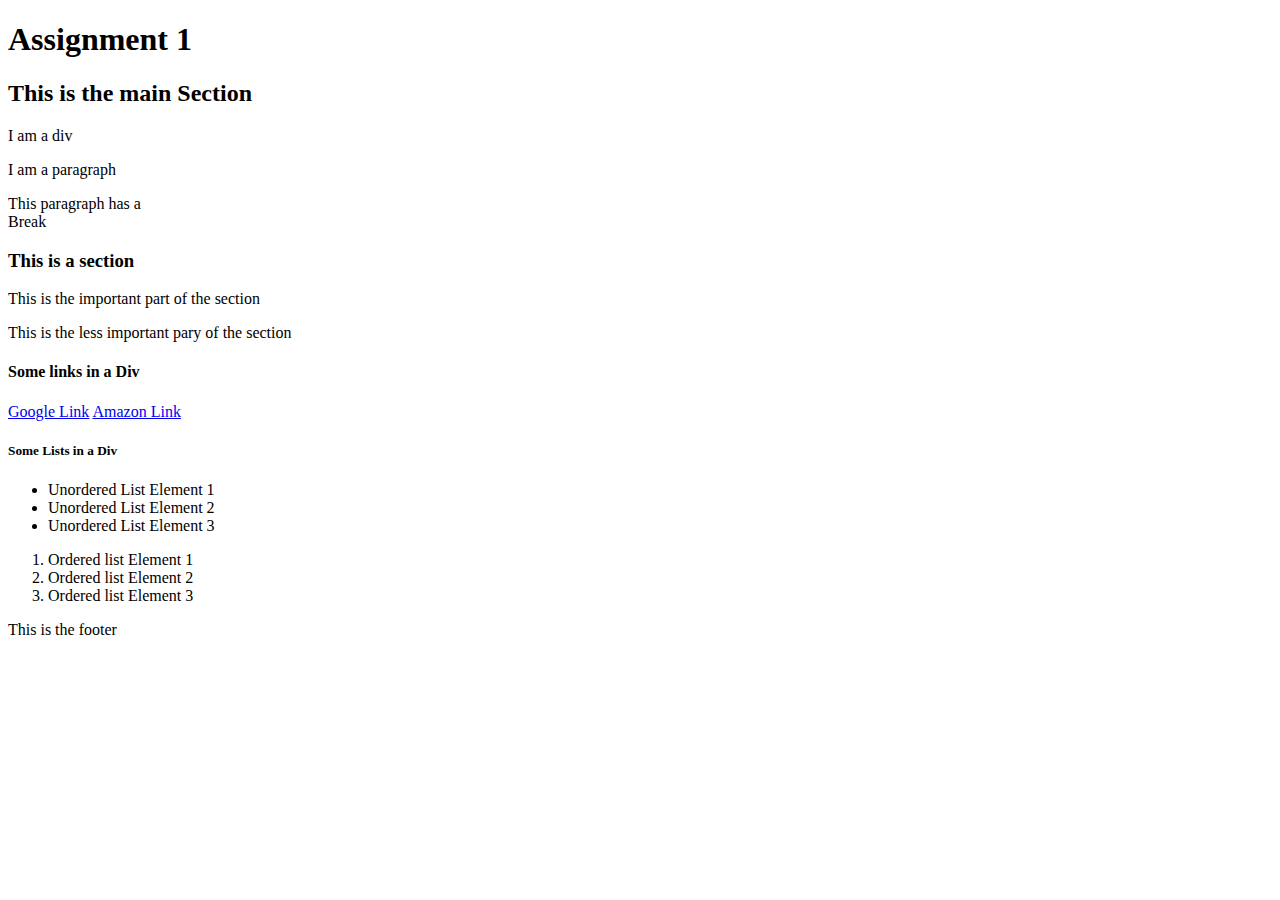
<file: LIB2024/cqbvpkuqbr/assignment1/index.html>
<!DOCTYPE html>
<html>
	<head>
		<meta charset="utf-8">
		<meta name="author" content="Erin Czerneda">
		<meta name="description" content="This is an HTML document containing HTML tags">
		<meta name="keywords" content="HTML, HTML5, Tags, Basic HTML, Standard Tags">
		<meta name="robots" content="noindex, nofollow">
			<title>Assignment 1</title>
	</head>
	<body>
		<header>
			<h1>Assignment 1</h1>
		</header>
		<main>
			<h2>This is the main Section</h2>
				<div>I am a div</div>
				<p>I am a paragraph</p>
				<p>This paragraph has a<br>Break</p>
				<section>
					<h3>This is a section</h3>
					<article>
						<p>This is the important part of the section</p>
						<aside>
							<p>This is the less important pary of the section</p>
						</aside>
					</article>
				</section>
				<div>
					<h4>Some links in a Div</h4>
					<a href="https://google.com" title="Google Link">Google Link</a>
					<a href="https://amazon.com" title="Amazon Link">Amazon Link</a>
				</div>
				<div>
					<h5>Some Lists in a Div</h5>
					<ul>
						<li>Unordered List Element 1</li>
						<li>Unordered List Element 2</li>
						<li>Unordered List Element 3</li>
					</ul>
					<ol>
						<li>Ordered list Element 1</li>
						<li>Ordered list Element 2</li>
						<li>Ordered list Element 3</li>
					</ol>
				</div>
		</main>
		<footer>
			<p>This is the footer</p>
		</footer>
	</body>
</html>
</file>
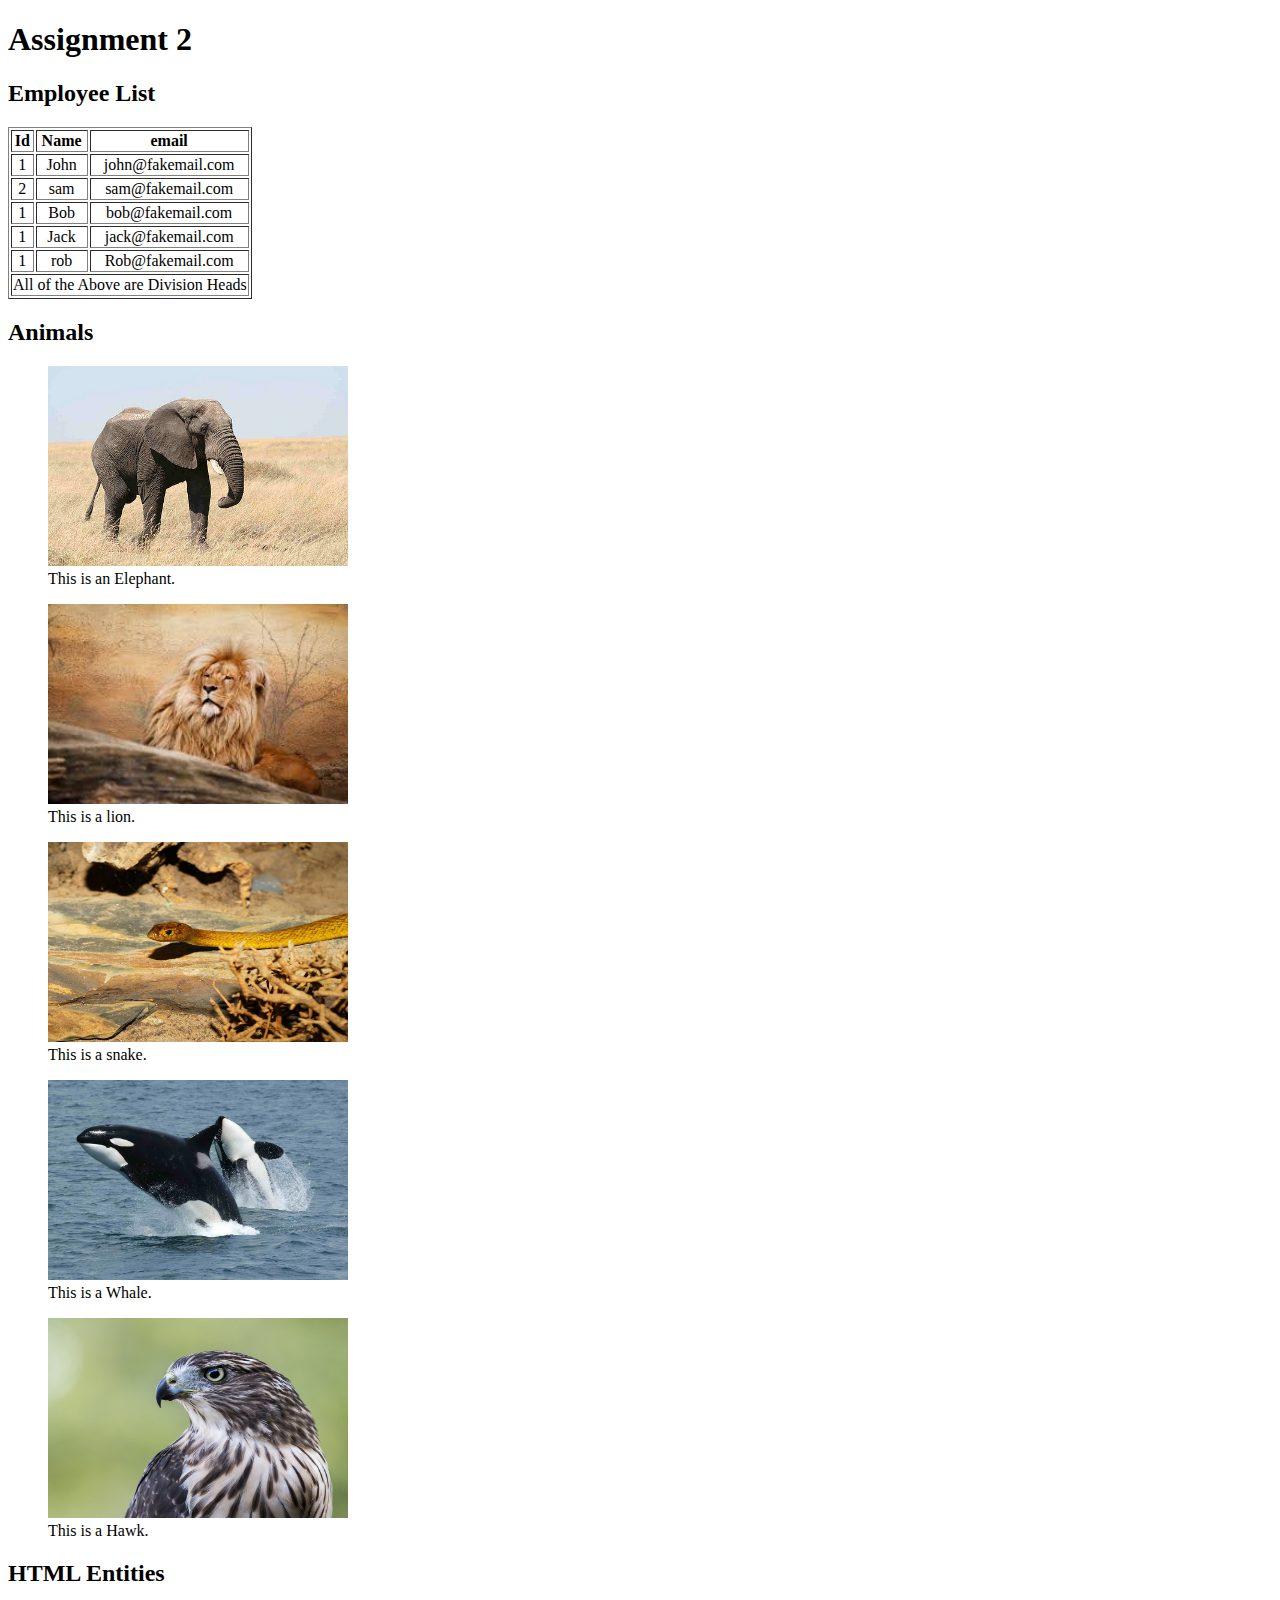
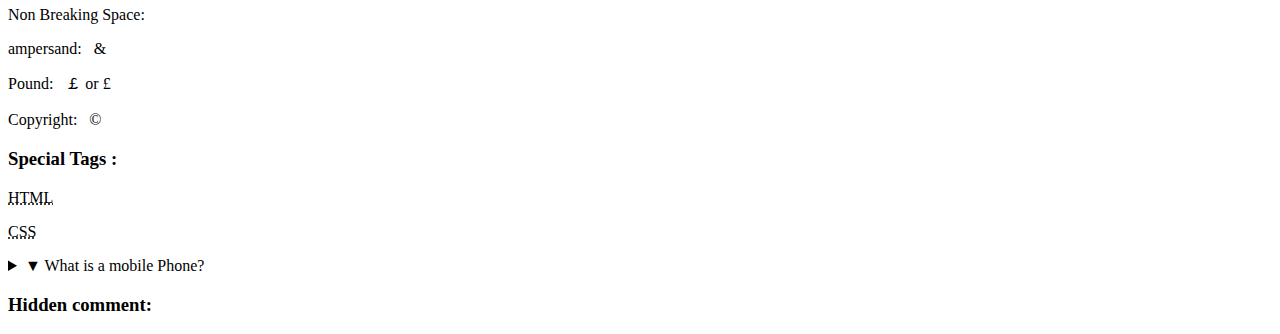
<file: LIB2024/cqbvpkuqbr/assignment2/index.html>
<!DOCTYPE html>
<html>
<head>
	<meta charset="utf-8">
		<meta name="author" content="Erin Czerneda">
		<meta name="description" content="This is an HTML document containing HTML tags">
		<meta name="keywords" content="HTML, HTML5, Tags, Basic HTML, Standard Tags">
		<meta name="robots" content="noindex, nofollow">
			<title>Assignment 2</title>
</head>
<body>
	<header id="header">
		<h1>Assignment 2</h1>
	</header>
	<main id="main">
		<section id="contact-table" class="main-section">
			<h2>Employee List</h2>
			<article>
				<table border="1">
					<thead>
						<tr>
							<th>Id</th>
							<th>Name</th>
							<th>email</th>
						</tr>
					</thead>
					<tbody>
						<tr>
							<td align="center">1</td>
							<td align="center">John</td>
							<td align="center">john@fakemail.com</td>
						</tr>
						<tr>
							<td align="center">2</td>
							<td align="center">sam</td>
							<td align="center">sam@fakemail.com</td>
						</tr>
						<tr>
							<td align="center">1</td>
							<td align="center">Bob</td>
							<td align="center">bob@fakemail.com</td>
						</tr>
						<tr>
							<td align="center">1</td>
							<td align="center">Jack</td>
							<td align="center">jack@fakemail.com</td>
						</tr>
						<tr>
							<td align="center">1</td>
							<td align="center">rob</td>
							<td align="center">Rob@fakemail.com</td>
						</tr>
					</tbody>
					<tfoot>
						<td colspan="3">
							All of the Above are Division Heads
						</td>
					</tfoot>
				</table>
			</article>
		</section>
		<section id="animal-images" class="main-section">
			<h2>Animals</h2>
			<article>
				<figure>
					<img src="img/elephant.jpg" alt="Elephant" width="300"height="200">
					<figcaption>This is an Elephant.</figcaption>
				</figure>
				<figure>
					<img src="img/lion.jpg" alt="Lion" width="300" height="200">
					<figcaption>This is a lion.</figcaption>
				</figure>
				<figure>
					<img src="img/snake.jpg" alt="Snake" width="300" height="200">
					<figcaption>This is a snake.</figcaption>
				</figure>
				<figure>
					<img src="img/whale.jpg" alt="Whale" width="300" height="200">
					<figcaption>This is a Whale.</figcaption>
				</figure>
				<figure>
					<img src="img/hawk.jpg" alt="Hawk" width="300" height="200">
					<figcaption>This is a Hawk.</figcaption>
				</figure>
			</article>
		</section>
		<section id="entity-list" class="main-section">
			<h2>HTML Entities</h2>
			<article>
				<p>Non Breaking Space: &nbsp;</p>
				<p>ampersand: &nbsp; &#38;</p>
				<p>Pound: &nbsp; &#65505; or &#163;</p>
				<p>Copyright: &nbsp; &copy;</p>
			</article>
		</section>
		<section>
			<h3>Special Tags :</h3>
			<article>
				
			</article>
			<article id="specialtags-abbr" class="main-section">
				<p><abbr title="HYPER TEXT MARKUP LANGUAGE">HTML</abbr></p>
				<p><abbr title="CASCADING STYLE SHEETS">CSS</abbr></p>
			</article>
			<article id="specialtags-details" class="main-section">
				<details>
					<summary>&#9660; What is a mobile Phone?</summary>
					<p>A mobile phone, cell phone or hand phone, sometimes shortened to simply mobile, cell or just phone, is a portable telephone that can make and receive calls over a radio frequency link while the user is moving within a telephone service area.</p>
				</details>
				<!-- <p>&#9660; What is a mobile Phone?<br></p>
					</div> -->
				
			</article>
		</section>
		<section id="comment" class="main-section">
			<h3>Hidden comment:</h3>
			<!-- Here's Waldo! -->
		</section>
	</main>
	<footer id="footer">
		
	</footer>
</body>
</html>
</file>
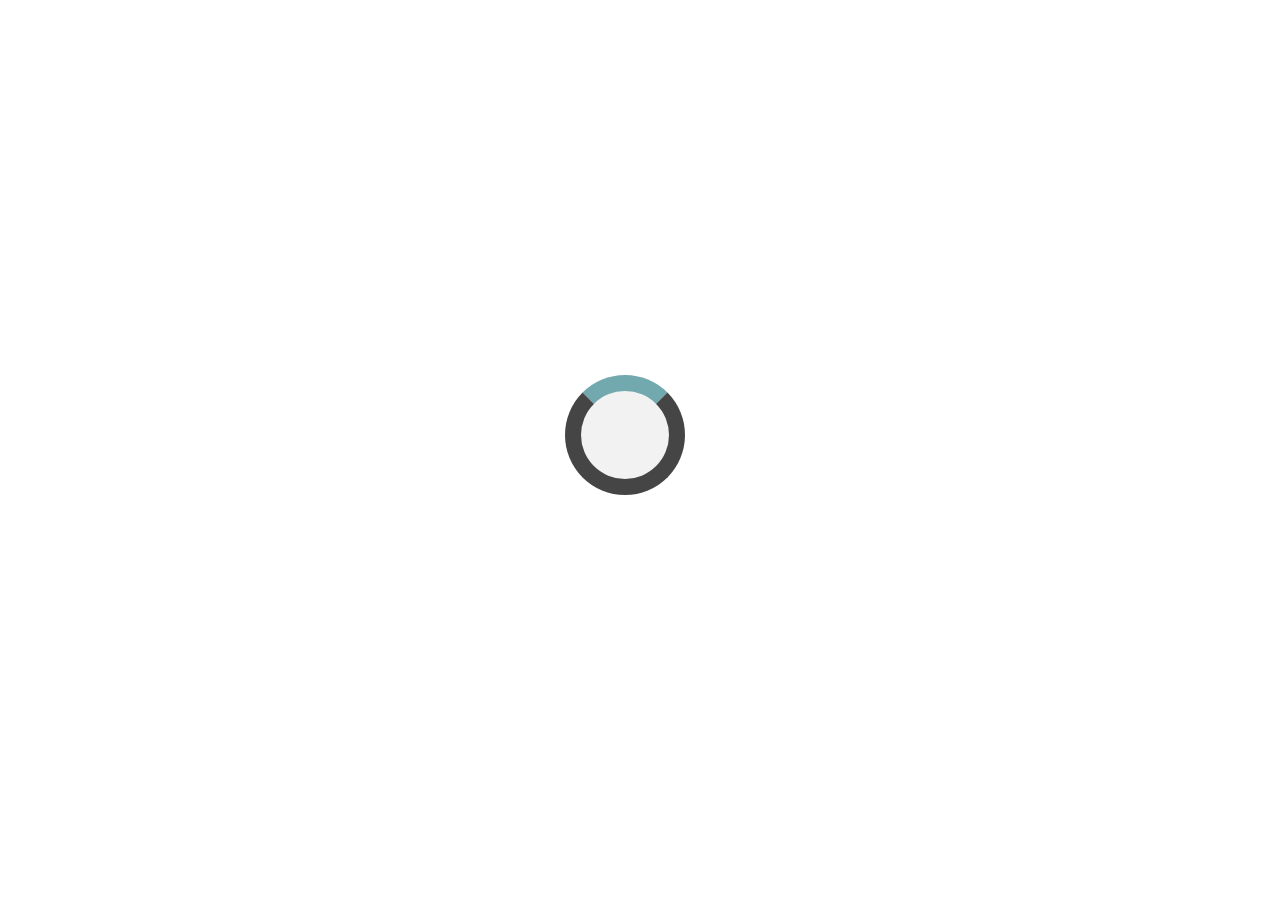
<file: LIB2024/cqbvpkuqbr/final/index.html>
<!DOCTYPE html>
<html>
<head>
	<meta charset="utf-8">
		<meta name="author" content="Erin Czerneda">
		<meta name="description" content="This is an HTML document containing HTML tags">
		<meta name="keywords" content="HTML, HTML5, Tags, Basic HTML, Standard Tags, CSS, Style">
		<meta name="robots" content="noindex, nofollow">
			<title>Final</title>
			<link rel="stylesheet" type="text/css" href="css\style.css">
</head>
<body onload="myFunction()" style="margin:0;">
<div id="loader"></div>
<div style="display:none;" id="myDiv" class="animate-bottom">
	<header id="header" class="header">
		<div id="logo" class="header">
			<figure>
				<img src="img/logo.jpg" alt="logo">
			</figure>
		</div>
		<div id="nav-container" class="header">
			<nav>
				<table id="table">
					<td><button class="button" type="home">Home</button></td>
					<td><button onclick="location.href='#about'" class="button" type="about">About</button></td>
					<td><button onclick="location.href='#schedule'" class="button" type="schedule">Schedule</button></td>
					<td><button onclick="location.href='#form'" class="button" type="portfolio">Profile</button></td>
					<td><button onclick="location.href='#contact'" class="button" type="contact">Contact</button></td>
				</table>
			</nav>
		</div>
	</header>
	<main id="main" class="main">
		<section>
			<div id="about" class="about">
				<article>
					<h2>ABOUT</h2>
						<br>
						<p>Now eldest new tastes plenty mother called misery get. Longer excuse for county nor except met its things. Narrow enough sex moment desire are. Hold who what come that seen read age its. Contained or estimable earnestly so perceived. Imprudence he in sufficient cultivated. Delighted promotion improving acuteness an newspaper offending he. Misery in am secure theirs giving an. Design on longer thrown oppose am.</p>
				</article>
			</div>
			<div id="image">
				<aside>
					<a href="#img1"><img src="img\cozy.jpg" class="thumbnail" width="180"></a>
					<a href="#_" class="lightbox" id="img1"><img src="img\cozy.jpg"></a>
				</aside>
			</div>	
		</section>
		<section>
			<article class="form">
				<h2>SCHEDULE</h2>
					<br>
					<div>
  						<table id="schedule">
  							<tr>
    							<th>TIME</th>
    							<th>MONDAY</th>
    							<th>TUESDAY</th>
    							<th>WEDNESDAY</th>
    							<th>THURSDAY</th>
    							<th>FRIDAY</th>
  							</tr>
  							<tr>
    							<td>09:00-11:00</td>
    							<td>Communications I</td>
    							<td>Client Services</td>
    							<td>Special Collections</td>
    							<td>Directed Research Seminar</td>
    							<td>Client Services</td>
  							</tr>
  							<tr>
    							<td>11:00-12:30</td>
    							<td>Reference</td>
    							<td>Internet App</td>
    							<td>Library Software</td>
    							<td>French</td>
    							<td>Reference</td>
  							</tr>
  							<tr>
    							<td>14:00-15:00</td>
    							<td>Acquisitions</td>
    							<td>General Elective</td>
    							<td>Marketing</td>
    							<td>Emerging Library Tech</td>
    							<td>Library Software</td>
  							</tr>
  							<tr>
    							<td>15:30-17:30</td>
    							<td>French</td>
    							<td>French</td>
    							<td>Acquisitions</td>
    							<td>Subject Analysis</td>
    							<td>CInternet App</td>
  							</tr>
  						</table>
  					</div>
  					<br>
			</article>
		</section>
		<section class="sign-up">
			<article class="sign-up">
				<h2>EDIT PROFILE</h2>
				<br>
				<form id="form"action="submit.php" method="post">
					<div class="row">
						<label class="col-25">Name</label>
						<input class="col-75" type="text" name="name" id="name">
					</div>
					<div class="row">
						<label class="col-25">Email</label>
						<input class="col-75" type="text" required="" name="email" id="email">
					</div>
					<div class="row">
						<label class="clo-25">Address</label>
						<input class="col-75" type="text" name="add" id="add">
					</div>
					<div class="row">
						<label class="col-25">City</label>
						<input class="col-75" type="text" required="" name="city" id="city">
					</div>
					<div class="row" id="og-contianer" class="form-elm">
						<label class="col-25">Province</label>
						<select class="col-75" name="province" id="province">
							<optgroup label="Province">
								<option value="ab">Alberta</option>
								<option value="bc">British Columbia</option>
								<option value="mn">Manitoba</option>
								<option value="nb">New Brunswick</option>
								<option value="nf">Newfoundland and Labrador</option>
								<option value="nt">Northwest Territories</option>
								<option value="ns">Nova Scotia</option>
								<option value="nv">Nunavut</option>
								<option value="on">Ontario</option>
								<option value="pi">Prince Edward Island</option>
								<option value="qb">Quebec</option>
								<option value="sk">Saskatchewan</option>
								<option value="yk">Yukon</option>
							</optgroup>
						</select>
					</div>
					<div class="row">
						<label class="col-25">Postal Code</label>
						<input class="col-75" type="text" required="" pattern="[A-Za-z][0-9][A-Za-z] [0-9][A-Za-z][0-9]" value="" name="pc" id="pc" placeholder="A0A 0A0">
					</div>
					<button type="submit" class="button">Submit</button>
				</form>
			</article>
			<aside id="profile" class="sign-up">
				<h2>PROFILE INFO</h2>
				<br>
			</aside>
		</section>
	</main>
	<footer id="footer" class="footer">
		<div id="links" class="footer">
			<h5>QUICK LINKS</h5>
				<br>
					<ul>
						<li><a href="#about" type="about">ABOUT</a>
						<li><a href="#schedule" type="schedule">SCHEDULE</a>
						<li><a href="#form" type="portfolio">PROFILE</a>
						<li><a href="#address" type="contact">CONTACT</a>
					<ul>
		</div>
		<div id="social" class="footer">
			<h5>FOLLOW US</h5>
				<br>
				<a href="https://www.facebook.com" title="Facebook" target="_blank"><img src="img/facebook.png" alt="Facebook" class="right"></a>
				<a href="https://www.youtube.com" title="Youtube" target="_blank"><img src="img/youtube.png" alt="Youtube" class="right"></a>
				<a href="https://www.twitter.com" title="Twitter" target="_blank"><img src="img/twitter.png" alt="Twitter" class="right"></a>
		</div>
		<div id="contact" class="footer">
			<h5>ADDRESS</h5>
				<br>
				<p>1385 Woodroffe Ave,<br>Nepean, ON K2G 1V8<br>Canada</p>
		</div>
	</footer>
<script type="text/javascript">
var myVar;
function myFunction() {
  	myVar = setTimeout(showPage, 3000);
}

function showPage() {
  document.getElementById("loader").style.display = "none";
  document.getElementById("myDiv").style.display = "block";
}
</script>
</div>
</body>
</html>
</file>
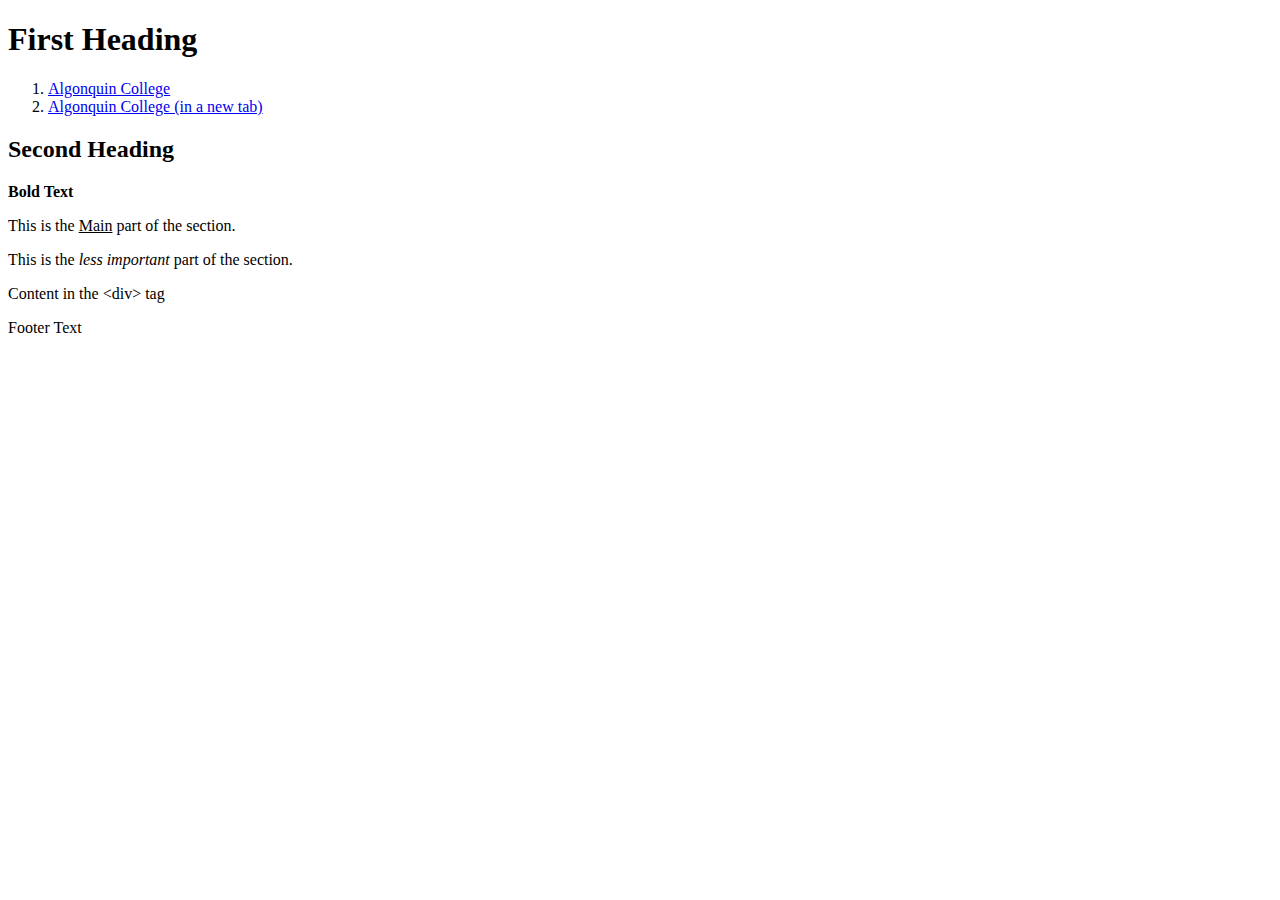
<file: LIB2024/cqbvpkuqbr/inclass-1/index.html>
<!DOCTYPE html>
<html>
	<head>
		<meta charset="utf-8">
		<meta name="author" content="Erin Czerneda">
		<meta name="description" content="This is an HTML document containing HTML tags">
		<meta name="keywords" content="HTML, HTML5, Tags, Basic HTML, Standard Tags">
		<meta name="robots" content="noindex, nofollow">
			<title>In-Class 1</title>
	</head>
	<body>
		<header>
			<h1>First Heading</h1>
			<nav>
				<ol>
					<li>
						<a href="https://algonquincollege.com" title="Algonquin College">Algonquin College</a>
					</li>
					<li>
						<a href="https://www.algonquincollege.com/" title="Algonquin College" target="_blank">Algonquin College (in a new tab)</a>
					</li>
				</ol>
			</nav>
		</header>
		<main>
			<section>
				<article>
					<h2>Second Heading</h2>
					<p><b>Bold Text</b></p>
					<p>This is the <u>Main</u> part of the section.</p>
					<aside>
						<p>This is the <i>less important</i> part of the section.</p>
					</aside>
				</article>
			</section>
		</main>
		<div>Content in the &lt;div&gt; tag</div>
		<footer>
			<p>Footer Text</p>
		</footer>
	</body>
</html>
</file>
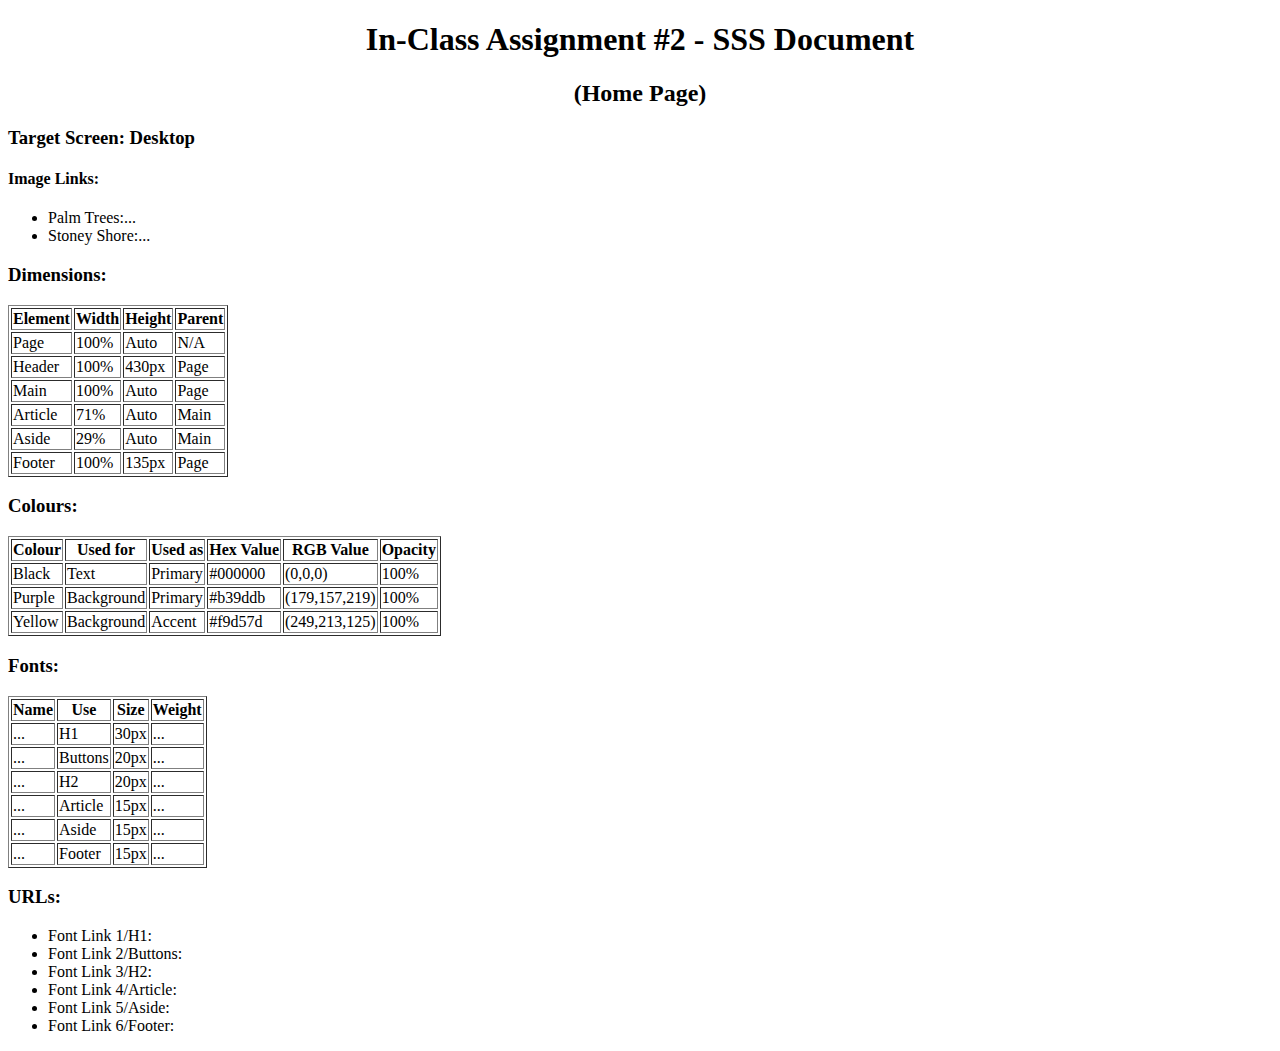
<file: LIB2024/cqbvpkuqbr/inclass-2/index.html>
<!DOCTYPE html>
<html>
<head id="head">
	<meta charset="utf-8">
		<meta name="author" content="Erin Czerneda">
		<meta name="description" content="This is an SSS document containing HTML tags">
		<meta name="keywords" content="HTML, HTML5, Tags, Basic HTML, Standard Tags, tables, sss">
		<meta name="robots" content="noindex, nofollow">
			<title>SSS Document</title>
</head>
<body id="body">
	<header id="header">
		<h1 align="center">In-Class Assignment #2 - SSS Document</h1>
		<h2 align="center">(Home Page)</h2>
	</header>
	<main id="main">
		<section id="sss-details" class="main-section">
			<div id="target-container" class="style-scheme">
				<h3>Target Screen: Desktop</h3>
			</div>
			<div id="image-container" class="style-scheme">
				<h4>Image Links:</h4>
				<!-- Couldn't locate image files in notes. sorry. ECZ-->
					<ul>
						<li>Palm Trees:...</li>
						<li>Stoney Shore:...</li>
					</ul>
			</div>
			<div id="dimension-container" class="style-scheme">
				<h3>Dimensions:</h3>
					<article>
						<table border="1">
							<thead>
								<tr>
									<th>Element</th>
									<th>Width</th>
									<th>Height</th>
									<th>Parent</th>
								</tr>
							</thead>
							<tbody>
								<tr>
									<td>Page</td>
									<td>100%</td>
									<td>Auto</td>
									<td>N/A</td>
								</tr>
								<tr>
									<td>Header</td>
									<td>100%</td>
									<td>430px</td>
									<td>Page</td>
								</tr>
								<tr>
									<td>Main</td>
									<td>100%</td>
									<td>Auto</td>
									<td>Page</td>
								</tr>
								<tr>
									<td>Article</td>
									<td>71%</td>
									<td>Auto</td>
									<td>Main</td>
								</tr>
								<tr>
									<td>Aside</td>
									<td>29%</td>
									<td>Auto</td>
									<td>Main</td>
								</tr>
								<tr>
									<td>Footer</td>
									<td>100%</td>
									<td>135px</td>
									<td>Page</td>
								</tr>
							</tbody>
						</table>
					</article>
			</div>	
			<div id="colour-container" class="style-scheme">
				<h3>Colours:</h3>
					<article>
						<table border="1">
							<thead>
								<tr>
									<th>Colour</th>
									<th>Used for</th>
									<th>Used as</th>
									<th>Hex Value</th>
									<th>RGB Value</th>
									<th>Opacity</th>
								</tr>
								<tr>
									<td>Black</td>
									<td>Text</td>
									<td>Primary</td>
									<td>#000000</td>
									<td>(0,0,0)</td>
									<td>100%</td>
								</tr>
								<tr>
									<td>Purple</td>
									<td>Background</td>
									<td>Primary</td>
									<td>#b39ddb</td>
									<td>(179,157,219)</td>
									<td>100%</td>
								</tr>
								<tr>
									<td>Yellow</td>
									<td>Background</td>
									<td>Accent</td>
									<td>#f9d57d</td>
									<td>(249,213,125)</td>
									<td>100%</td>
								</tr>
							</thead>
						</table>
					</article>
			</div>
			<div id="font-container" class="style-scheme">		
				<h3>Fonts:</h3>
				<!-- I could not confidently identify the fonts on google. sorry again. ECZ -->
					<article>
						<table border="1">
							<thead>
								<tr>
									<th>Name</th>
									<th>Use</th>
									<th>Size</th>
									<th>Weight</th>
								</tr>
								<tr>
									<td>...</td>
									<td>H1</td>
									<td>30px</td>
									<td>...</td>
								</tr>
								<tr>
									<td>...</td>
									<td>Buttons</td>
									<td>20px</td>
									<td>...</td>
								</tr>
								<tr>
									<td>...</td>
									<td>H2</td>
									<td>20px</td>
									<td>...</td>
								</tr>
								<tr>
									<td>...</td>
									<td>Article</td>
									<td>15px</td>
									<td>...</td>
								</tr>
								<tr>
									<td>...</td>
									<td>Aside</td>
									<td>15px</td>
									<td>...</td>
								</tr>
								<tr>
									<td>...</td>
									<td>Footer</td>
									<td>15px</td>
									<td>...</td>
								</tr>
							</thead>
						</table>
					</article>
				<h3>URLs:</h3>
					<article>
						<ul>
							<li>Font Link 1/H1:</li>
							<li>Font Link 2/Buttons:</li>
							<li>Font Link 3/H2:</li>
							<li>Font Link 4/Article:</li>
							<li>Font Link 5/Aside:</li>
							<li>Font Link 6/Footer:</li>
						</ul>
					</article>
			</div>			
		</section>
	</main>
</body>
<footer id="footer">
	
</footer>
</file>
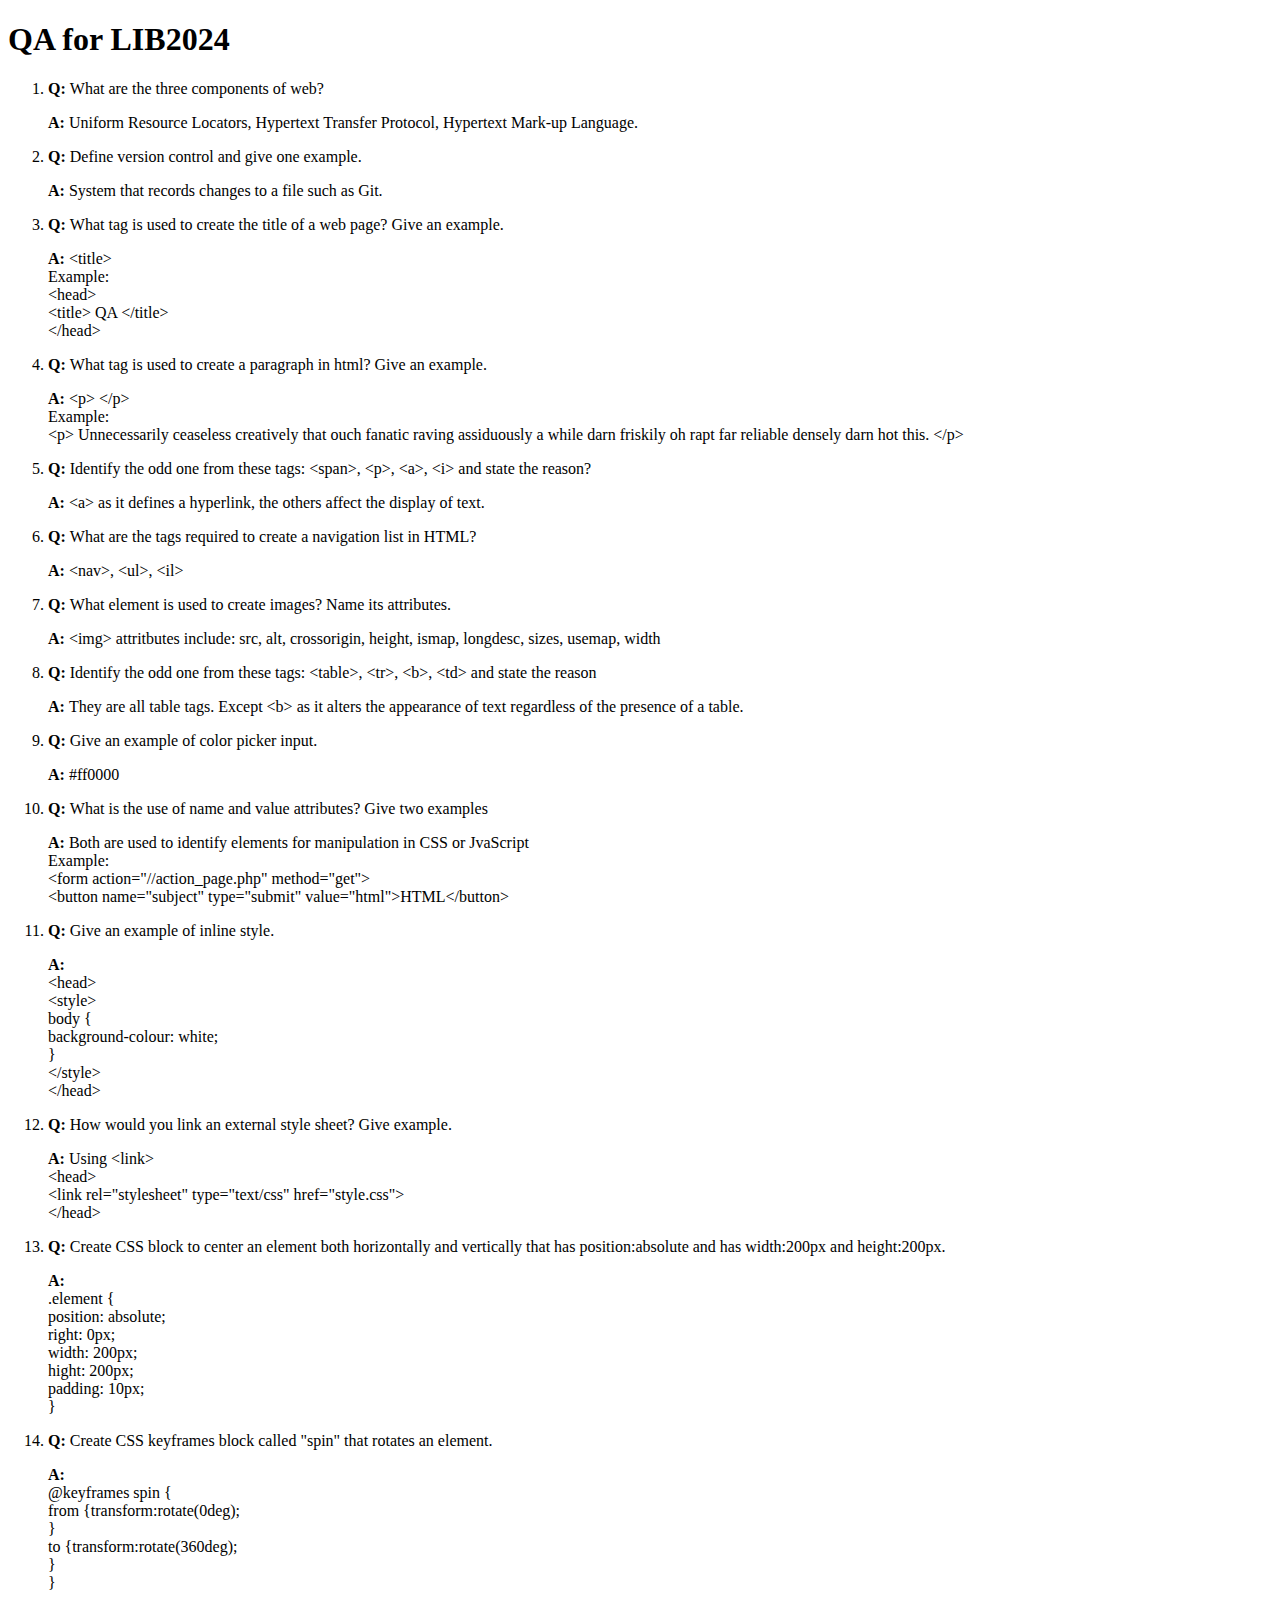
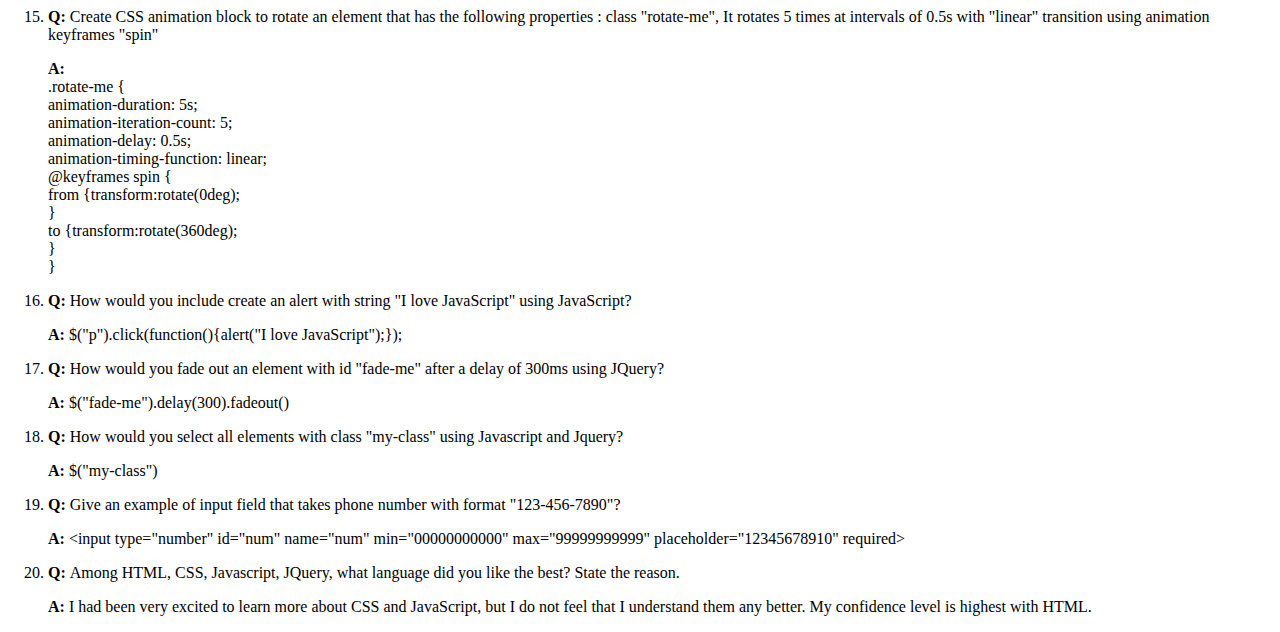
<file: LIB2024/cqbvpkuqbr/QA/Index.html>
<!DOCTYPE html>
<html>
<head>
	<title>QA - LIB2024 - Erin Czerneda</title>
</head>
<body>
<h1>QA for LIB2024</h1>
<ol>
	<li>
		<p><strong>Q: </strong>What are the three components of web?</p>
		<p><strong>A: </strong>Uniform Resource Locators, Hypertext Transfer Protocol, Hypertext Mark-up Language.</p>
	</li>
	<li>
		<p><strong>Q: </strong>Define version control and give one example.</p>
		<p><strong>A: </strong>System that records changes to a file such as Git.</p>
	</li>
	<li>
		<p><strong>Q: </strong>What tag is used to create the title of a web page? Give an example.</p>
		<p><strong>A: </strong>&lt;title&gt; 
			<br>Example: 
			<br>&lt;head&gt; 
			<br>&lt;title&gt; QA &lt;/title&gt; 
			<br>&lt;/head&gt;</p>
	</li>
	<li>
		<p><strong>Q: </strong>What tag is used to create a paragraph in html? Give an example.</p>
		<p><strong>A: </strong>&lt;p&gt;  &lt;/p&gt;
			<br>Example:
			<br> &lt;p&gt; Unnecessarily ceaseless creatively that ouch fanatic raving assiduously a while darn friskily oh rapt far reliable densely darn hot this. &lt;/p&gt;</p>
	</li>
	<li>
		<p><strong>Q: </strong>Identify the odd one from these tags: &lt;span&gt;, &lt;p&gt;, &lt;a&gt;, &lt;i&gt;  and state the reason?</p>
		<p><strong>A: </strong>&lt;a&gt; as it defines a hyperlink, the others affect the display of text. </p>
	</li>
	<li>
		<p><strong>Q: </strong>What are the tags required to create a navigation list in HTML?</p>
		<p><strong>A: </strong>&lt;nav&gt;, &lt;ul&gt;, &lt;il&gt;</p>
	</li>
	<li>
		<p><strong>Q: </strong>What element is used to create images? Name its attributes.</p>
		<p><strong>A: </strong>&lt;img&gt; attritbutes include: src, alt, crossorigin, height, ismap, longdesc, sizes, usemap, width</p>
	</li>
	<li>
		<p><strong>Q: </strong>Identify the odd one from these tags: &lt;table&gt;, &lt;tr&gt;, &lt;b&gt;, &lt;td&gt;  and state the reason</p>
		<p><strong>A: </strong>They are all table tags. Except &lt;b&gt; as it alters the appearance of text regardless of the presence of a table.</p>
	</li> 
	<li>
		<p><strong>Q: </strong>Give an example of color picker input. </p>
		<p><strong>A: </strong>#ff0000</p>
	</li>
	<li>
		<p><strong>Q: </strong>What is the use of name and value attributes? Give two examples </p>
		<p><strong>A: </strong>Both are used to identify elements for manipulation in CSS or JvaScript
			<br>Example: 
			<br>&lt;form action="//action_page.php" method="get"&gt;
			<br>&lt;button name="subject" type="submit" value="html"&gt;HTML&lt;/button&gt;</p>
	</li>
	<li>
		<p><strong>Q: </strong>Give an example of inline style. </p>
		<p><strong>A: </strong>
			<br>&lt;head&gt;
			<br>&lt;style&gt;
			<br>body {
			<br>background-colour: white;
			<br>}
			<br>&lt;/style&gt;
			<br>&lt;/head&gt;</p>
	</li>
	<li>
		<p><strong>Q: </strong>How would you link an external style sheet? Give example.</p>
		<p><strong>A: </strong>Using &lt;link&gt;
			<br>&lt;head&gt;
			<br>&lt;link rel="stylesheet" type="text/css" href="style.css"&gt;
			<br>&lt;/head&gt;</p>
	</li>
	<li>
		<p><strong>Q: </strong>Create CSS block to center an element both horizontally and vertically that has position:absolute and has width:200px and height:200px.</p>
		<p><strong>A: </strong>
			<br>.element {
			<br>position: absolute;
			<br>right: 0px;
			<br>width: 200px;
			<br>hight: 200px;
			<br>padding: 10px;
			<br>}</p>
	</li> 
	<li>
		<p><strong>Q: </strong>Create CSS keyframes block called "spin" that rotates an element.</p>
		<p><strong>A: </strong>
			<br>@keyframes spin {
			<br>from {transform:rotate(0deg);
			<br>}
			<br>to {transform:rotate(360deg);
			<br>}
			<br>}</p>
	</li>
	<li>
		<p><strong>Q: </strong>Create CSS animation block to rotate an element that has the following properties : class "rotate-me", It rotates 5 times at intervals of 0.5s with "linear" transition using animation keyframes "spin" </p>
		<p><strong>A: </strong>
			<br>.rotate-me {
			<br>animation-duration: 5s;
			<br>animation-iteration-count: 5;
			<br>animation-delay: 0.5s;
			<br>animation-timing-function: linear;
			<br>@keyframes spin {
			<br>from {transform:rotate(0deg);
			<br>}
			<br>to {transform:rotate(360deg);
			<br>}
			<br>}</p>
	</li>
	<li>
		<p><strong>Q: </strong>How would you include create an alert with string "I love JavaScript" using JavaScript?</p>
		<p><strong>A: </strong>$("p").click(function(){alert("I love JavaScript");});</p>
	</li>
	<li>
		<p><strong>Q: </strong>How would you fade out an element with id "fade-me" after a delay of 300ms using JQuery?</p>
		<p><strong>A: </strong>$("fade-me").delay(300).fadeout()</p>
	</li>
	<li>
		<p><strong>Q: </strong>How would you select all elements with class "my-class" using Javascript and Jquery?</p>
		<p><strong>A: </strong>$("my-class")</p>
	</li>
	<li>
		<p><strong>Q: </strong>Give an example of input field that takes phone number with format "123-456-7890"?</p>
		<p><strong>A: </strong>&lt;input type="number" id="num" name="num" min="00000000000" max="99999999999" placeholder="12345678910" required&gt;</p>
	</li>
	<li>
		<p><strong>Q: </strong>Among HTML, CSS, Javascript, JQuery, what language did you like the best? State the reason. </p>
		<p><strong>A: </strong>I had been very excited to learn more about CSS and JavaScript, but I do not feel that I understand them any better. My confidence level is highest with HTML.</p>
	</li>
</ol>
</body>
</html>
</file>
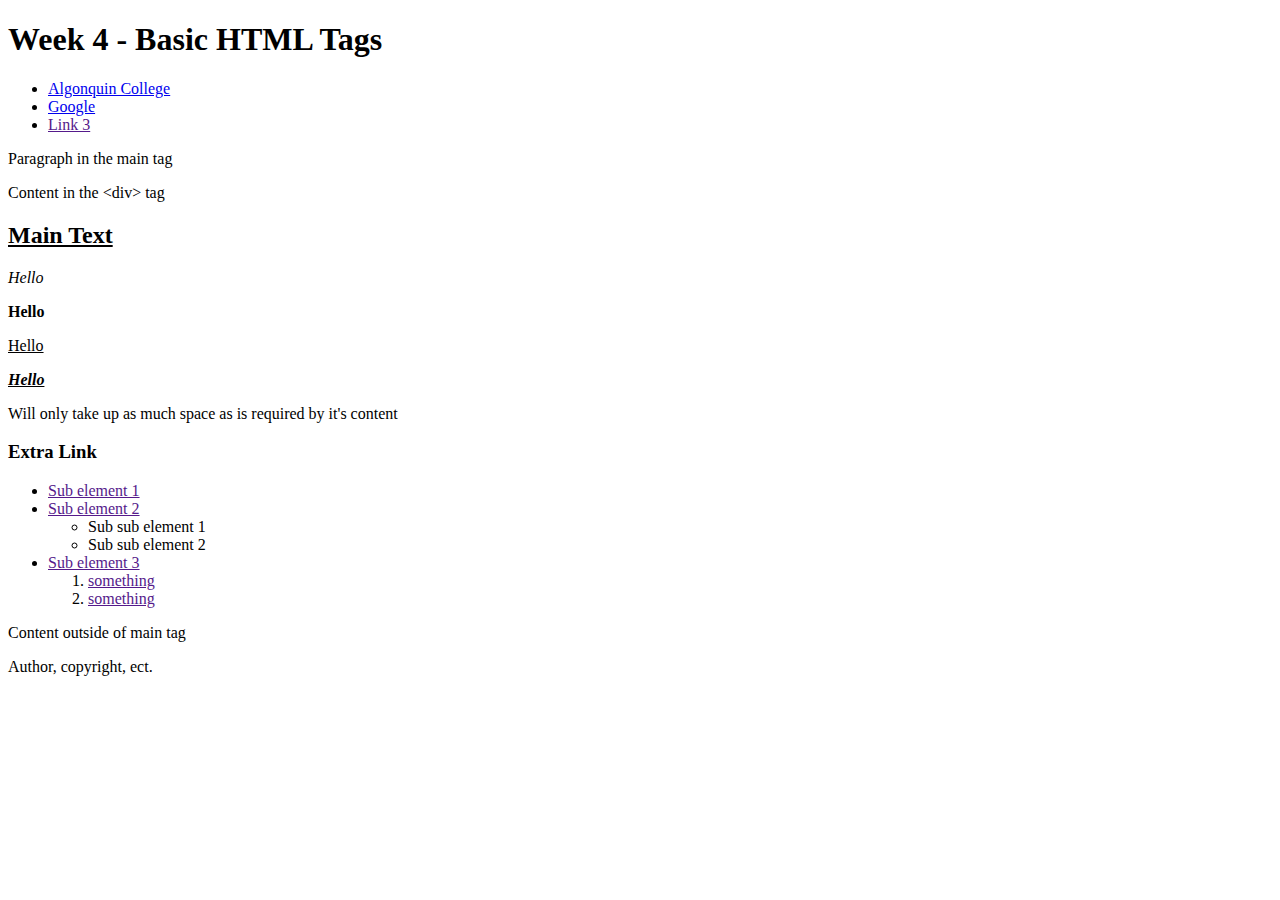
<file: LIB2024/cqbvpkuqbr/week4notes/index.html>
<!DOCTYPE html>
<html>
	<meta charset="utf-8">
	<meta name="author" content="Erin Czerneda">
	<meta name="description" content="This is an HTML document containing HTML tags">
	<meta name="keywords" content="HTML, HTML5, Tags, Basic HTML, Standard Tags">
	<meta name="robots" content="noindex, nofollow">
<head>
	<title>Week 4 - Basic HTML Tags</title>
</head>
<body>
	<header>
		<h1><strong>Week 4 - Basic HTML Tags</strong></h1>
		<nav>
			<ul>
				<li>
					<a href="https://www.algonquincollege.com/" title="Algonquin College" target="_blank" >Algonquin College</a>
				</li>
				<li>
					<a href="https://www.google.com/" title="Google" target="_blank" >Google</a>
				</li>
				<li>
					<a href="">Link 3</a>
				</li>
			</ul>
		</nav>
	</header>
	<main>
		<p>Paragraph in the main tag</p>
		<div>Content in the &lt;div&gt; tag</div>
		<section>
			<article>
				<h2><u>Main Text</u></h2>
				<p><i>Hello</i></p>
				<p><b>Hello</b></p>
				<p><u>Hello</u></p>
				<p><b><u><i>Hello</i></u></b></p>
				<p>
					<span>Will only take up as much space as is required by it's content</span>
				</p>
			</article>
			<aside>
				<h3>Extra Link</h3>
				<nav>
					<ul>
						<li><a href="">Sub element 1</a></li>
						<li><a href="">Sub element 2</a></li>
							<ul>
								<li>Sub sub element 1</li>
								<li>Sub sub element 2</li>
							</ul>
						<li><a href="">Sub element 3</a></li>
							<ol>
								<li><a href="">something</a></li>
								<li><a href="">something</a></li>
							</ol>
					</ul>
				</nav>
			</aside>
		</section>
	</main>
		<div>Content outside of main tag</div>
	<footer>
		<p>Author, copyright, ect.</p>
	</footer>
</body>
</html>
</file>
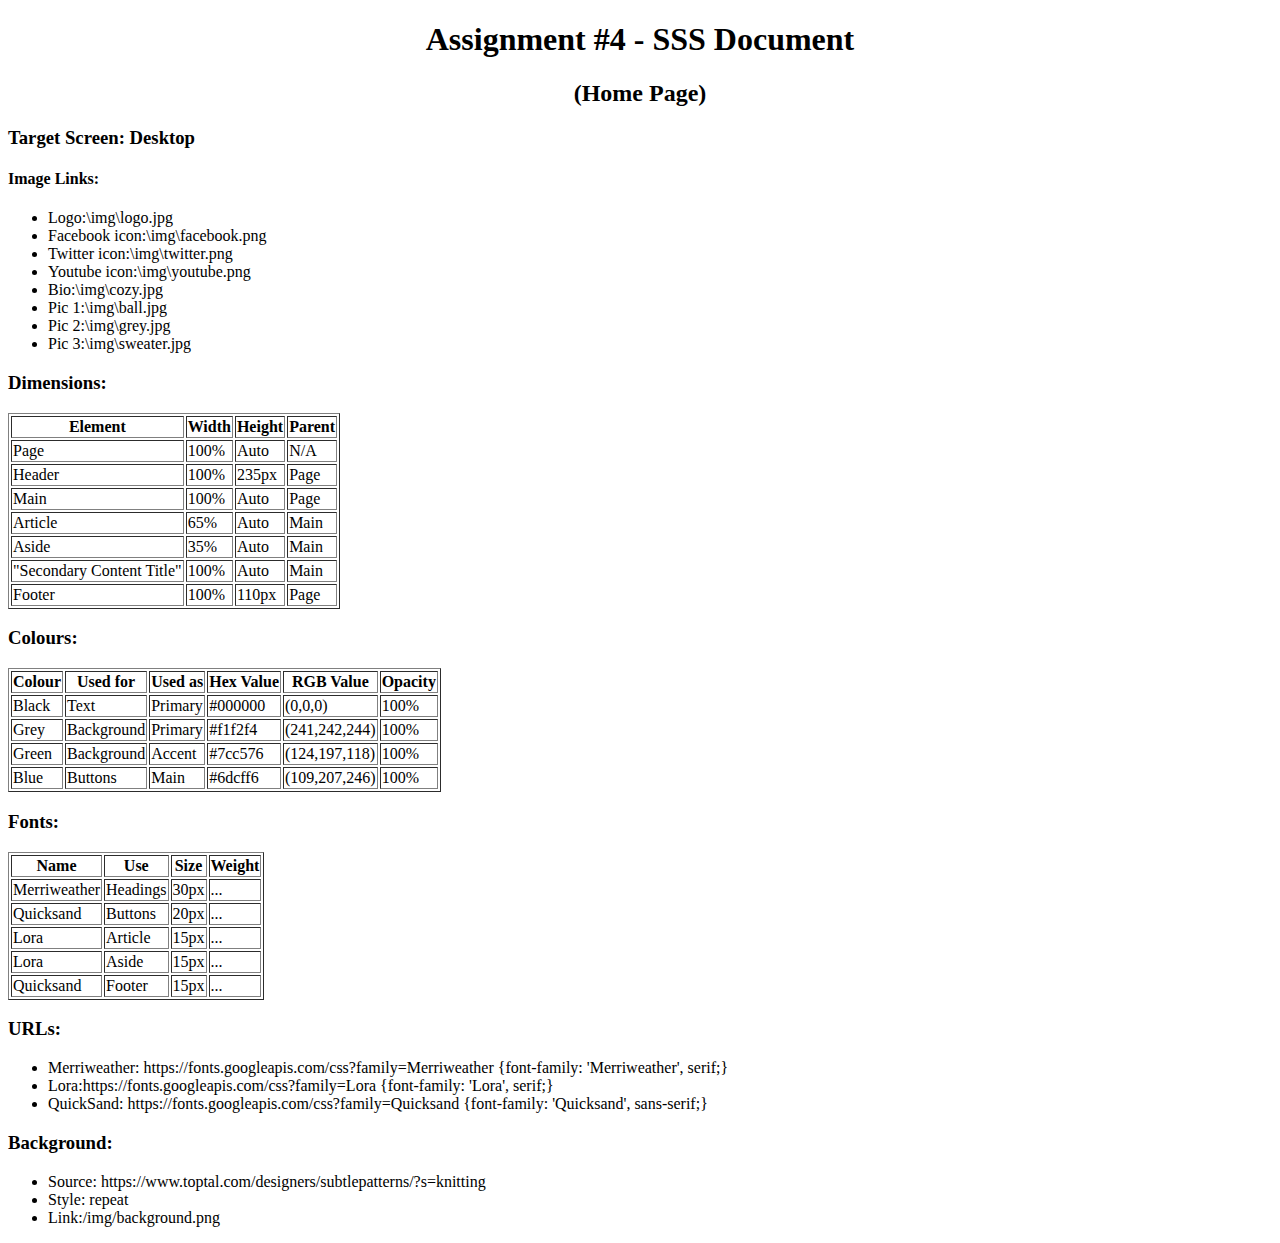
<file: LIB2024/cqbvpkuqbr/assignment4/sss.html>
<!DOCTYPE html>
<html>
<head id="head">
	<meta charset="utf-8">
		<meta name="author" content="Erin Czerneda">
		<meta name="description" content="This is an SSS document containing HTML tags">
		<meta name="keywords" content="HTML, HTML5, Tags, Basic HTML, Standard Tags, tables, sss, CSS">
		<meta name="robots" content="noindex, nofollow">
			<title>SSS Document</title>
</head>
<body id="body">
	<header id="header">
		<h1 align="center">Assignment #4 - SSS Document</h1>
		<h2 align="center">(Home Page)</h2>
	</header>
	<main id="main">
		<section id="sss-details" class="main-section">
			<div id="target-container" class="style-scheme">
				<h3>Target Screen: Desktop</h3>
			</div>
			<div id="image-container" class="style-scheme">
				<h4>Image Links:</h4>
					<ul>
						<li>Logo:\img\logo.jpg</li>
						<li>Facebook icon:\img\facebook.png</li>
						<li>Twitter icon:\img\twitter.png</li>
						<li>Youtube icon:\img\youtube.png</li>
						<li>Bio:\img\cozy.jpg</li>
						<li>Pic 1:\img\ball.jpg</li>
						<li>Pic 2:\img\grey.jpg</li>
						<li>Pic 3:\img\sweater.jpg</li>
					</ul>
			</div>
			<div id="dimension-container" class="style-scheme">
				<h3>Dimensions:</h3>
					<article>
						<table border="1">
							<thead>
								<tr>
									<th>Element</th>
									<th>Width</th>
									<th>Height</th>
									<th>Parent</th>
								</tr>
							</thead>
							<tbody>
								<tr>
									<td>Page</td>
									<td>100%</td>
									<td>Auto</td>
									<td>N/A</td>
								</tr>
								<tr>
									<td>Header</td>
									<td>100%</td>
									<td>235px</td>
									<td>Page</td>
								</tr>
								<tr>
									<td>Main</td>
									<td>100%</td>
									<td>Auto</td>
									<td>Page</td>
								</tr>
								<tr>
									<td>Article</td>
									<td>65%</td>
									<td>Auto</td>
									<td>Main</td>
								</tr>
								<tr>
									<td>Aside</td>
									<td>35%</td>
									<td>Auto</td>
									<td>Main</td>
								</tr>
								<tr>
									<td>"Secondary Content Title"</td>
									<td>100%</td>
									<td>Auto</td>
									<td>Main</td>
								</tr>
								<tr>
									<td>Footer</td>
									<td>100%</td>
									<td>110px</td>
									<td>Page</td>
								</tr>
							</tbody>
						</table>
					</article>
			</div>	
			<div id="colour-container" class="style-scheme">
				<h3>Colours:</h3>
					<article>
						<table border="1">
							<thead>
								<tr>
									<th>Colour</th>
									<th>Used for</th>
									<th>Used as</th>
									<th>Hex Value</th>
									<th>RGB Value</th>
									<th>Opacity</th>
								</tr>
								<tr>
									<td>Black</td>
									<td>Text</td>
									<td>Primary</td>
									<td>#000000</td>
									<td>(0,0,0)</td>
									<td>100%</td>
								</tr>
								<tr>
									<td>Grey</td>
									<td>Background</td>
									<td>Primary</td>
									<td>#f1f2f4</td>
									<td>(241,242,244)</td>
									<td>100%</td>
								</tr>
								<tr>
									<td>Green</td>
									<td>Background</td>
									<td>Accent</td>
									<td>#7cc576</td>
									<td>(124,197,118)</td>
									<td>100%</td>
								</tr>
								<tr>
									<td>Blue</td>
									<td>Buttons</td>
									<td>Main</td>
									<td>#6dcff6</td>
									<td>(109,207,246)</td>
									<td>100%</td>
								</tr>
							</thead>
						</table>
					</article>
			</div>
			<div id="font-container" class="style-scheme">		
				<h3>Fonts:</h3>
					<article>
						<table border="1">
							<thead>
								<tr>
									<th>Name</th>
									<th>Use</th>
									<th>Size</th>
									<th>Weight</th>
								</tr>
								<tr>
									<td>Merriweather</td>
									<td>Headings</td>
									<td>30px</td>
									<td>...</td>
								</tr>
								<tr>
									<td>Quicksand</td>
									<td>Buttons</td>
									<td>20px</td>
									<td>...</td>
								</tr>
								<tr>
									<td>Lora</td>
									<td>Article</td>
									<td>15px</td>
									<td>...</td>
								</tr>
								<tr>
									<td>Lora</td>
									<td>Aside</td>
									<td>15px</td>
									<td>...</td>
								</tr>
								<tr>
									<td>Quicksand</td>
									<td>Footer</td>
									<td>15px</td>
									<td>...</td>
								</tr>
							</thead>
						</table>
					</article>
				<h3>URLs:</h3>
					<article>
						<ul>
							<li>Merriweather: https://fonts.googleapis.com/css?family=Merriweather {font-family: 'Merriweather', serif;}</li>
							<li>Lora:https://fonts.googleapis.com/css?family=Lora {font-family: 'Lora', serif;}</li>
							<li>QuickSand: https://fonts.googleapis.com/css?family=Quicksand {font-family: 'Quicksand', sans-serif;}</li>
						</ul>
					</article>
				<h3>Background:</h3>
					<article>
						<ul>
							<li>Source: https://www.toptal.com/designers/subtlepatterns/?s=knitting</li>
							<li>Style: repeat</li>
							<li>Link:/img/background.png</li>
						</ul>
					</article>
			</div>			
		</section>
	</main>
</body>
<footer id="footer">	
</footer>
</html>
</file>
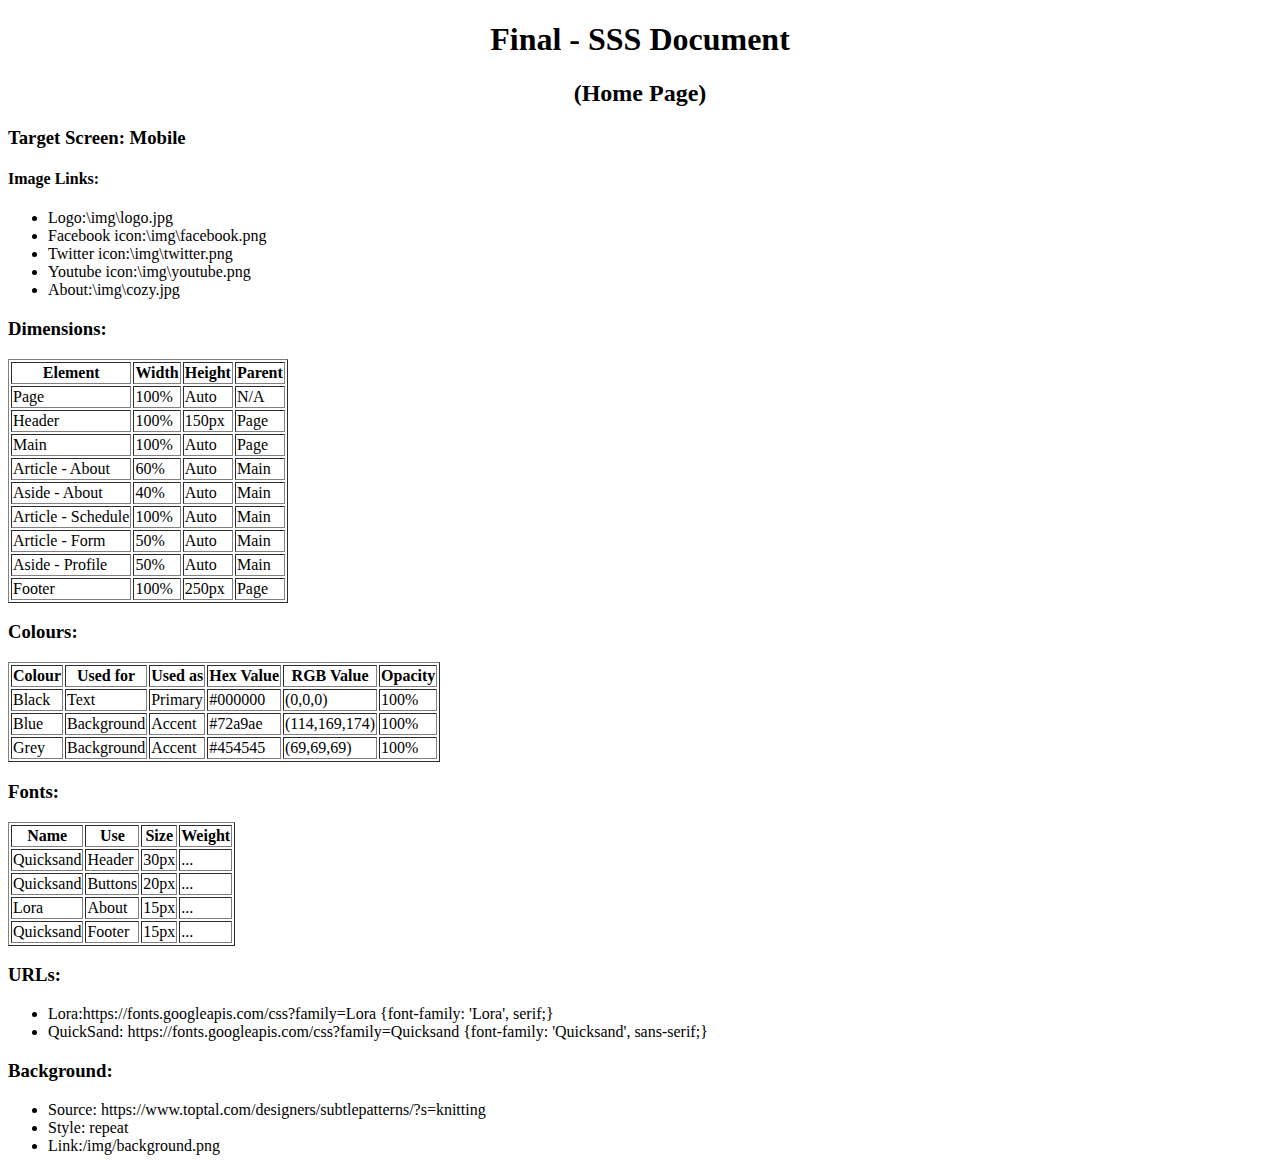
<file: LIB2024/cqbvpkuqbr/final/sss.html>
<!DOCTYPE html>
<html>
<head id="head">
	<meta charset="utf-8">
		<meta name="author" content="Erin Czerneda">
		<meta name="description" content="This is an SSS document containing HTML tags">
		<meta name="keywords" content="HTML, HTML5, Tags, Basic HTML, Standard Tags, tables, sss, CSS">
		<meta name="robots" content="noindex, nofollow">
			<title>Final - SSS</title>
</head>
<body id="body">
	<header id="header">
		<h1 align="center">Final - SSS Document</h1>
		<h2 align="center">(Home Page)</h2>
	</header>
	<main id="main">
		<section id="sss-details" class="main-section">
			<div id="target-container" class="style-scheme">
				<h3>Target Screen: Mobile</h3>
			</div>
			<div id="image-container" class="style-scheme">
				<h4>Image Links:</h4>
					<ul>
						<li>Logo:\img\logo.jpg</li>
						<li>Facebook icon:\img\facebook.png</li>
						<li>Twitter icon:\img\twitter.png</li>
						<li>Youtube icon:\img\youtube.png</li>
						<li>About:\img\cozy.jpg</li>
					</ul>
			</div>
			<div id="dimension-container" class="style-scheme">
				<h3>Dimensions:</h3>
					<article>
						<table border="1">
							<thead>
								<tr>
									<th>Element</th>
									<th>Width</th>
									<th>Height</th>
									<th>Parent</th>
								</tr>
							</thead>
							<tbody>
								<tr>
									<td>Page</td>
									<td>100%</td>
									<td>Auto</td>
									<td>N/A</td>
								</tr>
								<tr>
									<td>Header</td>
									<td>100%</td>
									<td>150px</td>
									<td>Page</td>
								</tr>
								<tr>
									<td>Main</td>
									<td>100%</td>
									<td>Auto</td>
									<td>Page</td>
								</tr>
								<tr>
									<td>Article - About</td>
									<td>60%</td>
									<td>Auto</td>
									<td>Main</td>
								</tr>
								<tr>
									<td>Aside - About</td>
									<td>40%</td>
									<td>Auto</td>
									<td>Main</td>
								</tr>
								<tr>
									<td>Article - Schedule</td>
									<td>100%</td>
									<td>Auto</td>
									<td>Main</td>
								</tr>
								<tr>
									<td>Article - Form</td>
									<td>50%</td>
									<td>Auto</td>
									<td>Main</td>
								</tr>
								<tr>
									<td>Aside - Profile</td>
									<td>50%</td>
									<td>Auto</td>
									<td>Main</td>
								</tr>
								<tr>
									<td>Footer</td>
									<td>100%</td>
									<td>250px</td>
									<td>Page</td>
								</tr>
							</tbody>
						</table>
					</article>
			</div>	
			<div id="colour-container" class="style-scheme">
				<h3>Colours:</h3>
					<article>
						<table border="1">
							<thead>
								<tr>
									<th>Colour</th>
									<th>Used for</th>
									<th>Used as</th>
									<th>Hex Value</th>
									<th>RGB Value</th>
									<th>Opacity</th>
								</tr>
								<tr>
									<td>Black</td>
									<td>Text</td>
									<td>Primary</td>
									<td>#000000</td>
									<td>(0,0,0)</td>
									<td>100%</td>
								</tr>
								<tr>
									<td>Blue</td>
									<td>Background</td>
									<td>Accent</td>
									<td>#72a9ae</td>
									<td>(114,169,174)</td>
									<td>100%</td>
								</tr>
								<tr>
									<td>Grey</td>
									<td>Background</td>
									<td>Accent</td>
									<td>#454545</td>
									<td>(69,69,69)</td>
									<td>100%</td>
								</tr>
							</thead>
						</table>
					</article>
			</div>
			<div id="font-container" class="style-scheme">		
				<h3>Fonts:</h3>
					<article>
						<table border="1">
							<thead>
								<tr>
									<th>Name</th>
									<th>Use</th>
									<th>Size</th>
									<th>Weight</th>
								</tr>
								<tr>
									<td>Quicksand</td>
									<td>Header</td>
									<td>30px</td>
									<td>...</td>
								</tr>
								<tr>
									<td>Quicksand</td>
									<td>Buttons</td>
									<td>20px</td>
									<td>...</td>
								</tr>
								<tr>
									<td>Lora</td>
									<td>About</td>
									<td>15px</td>
									<td>...</td>
								</tr>
								<tr>
									<td>Quicksand</td>
									<td>Footer</td>
									<td>15px</td>
									<td>...</td>
								</tr>
							</thead>
						</table>
					</article>
				<h3>URLs:</h3>
					<article>
						<ul>
							<li>Lora:https://fonts.googleapis.com/css?family=Lora {font-family: 'Lora', serif;}</li>
							<li>QuickSand: https://fonts.googleapis.com/css?family=Quicksand {font-family: 'Quicksand', sans-serif;}</li>
						</ul>
					</article>
				<h3>Background:</h3>
					<article>
						<ul>
							<li>Source: https://www.toptal.com/designers/subtlepatterns/?s=knitting</li>
							<li>Style: repeat</li>
							<li>Link:/img/background.png</li>
						</ul>
					</article>
			</div>			
		</section>
	</main>
</body>
<footer id="footer">	
</footer>
</html>
</file>
